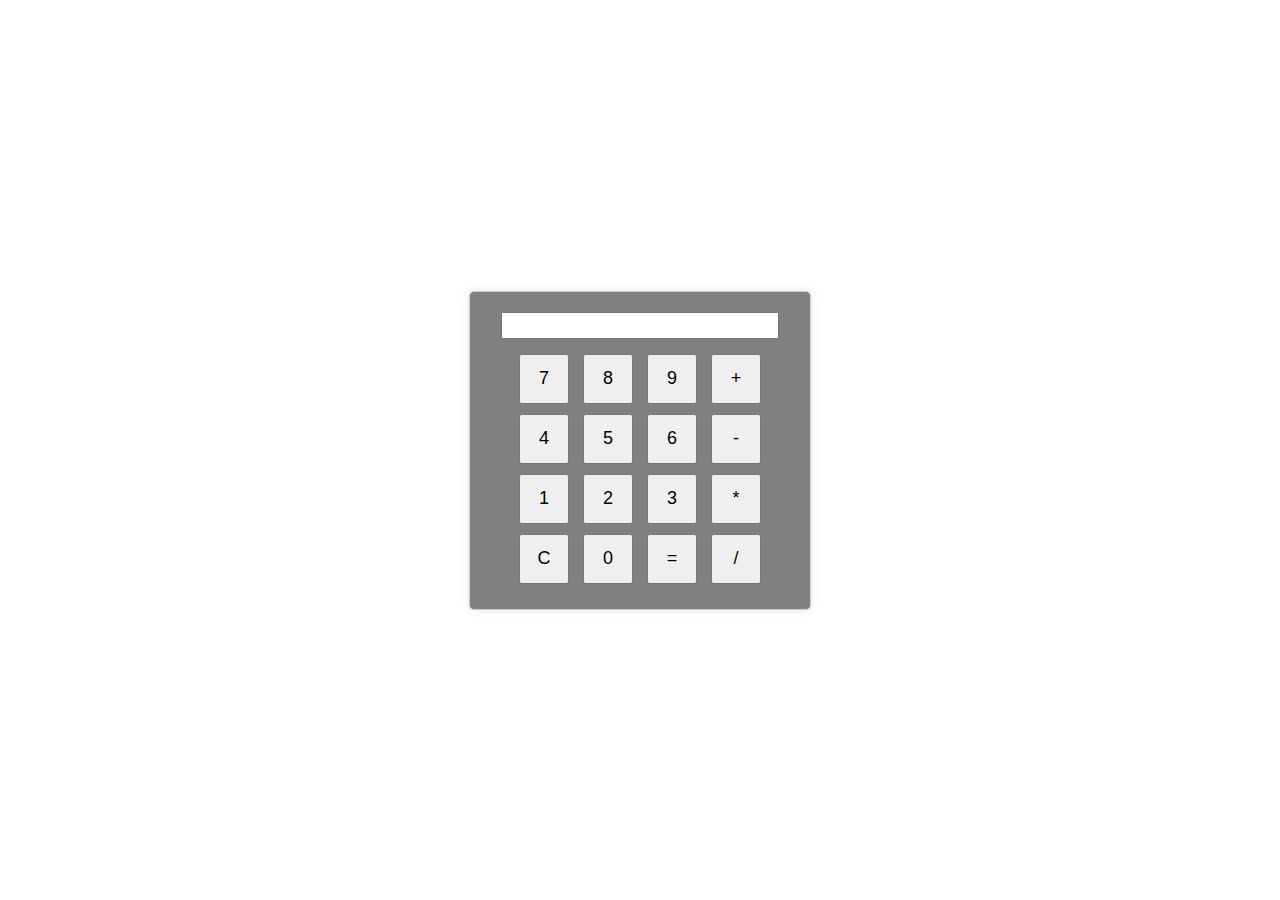
<file: index.html>
<!DOCTYPE html>
<html lang="en">
<head>
  <meta charset="UTF-8">
  <meta name="viewport" content="width=device-width, initial-scale=1.0">
  <link rel="stylesheet" href="styles.css">
  <title>Basic Calculator</title>
</head>
<body>
  <div class="calculator">
    <input type="text" id="display" readonly>
    <div class="buttons">
        <button>7</button>
        <button>8</button>
        <button>9</button>
        <button>+</button>
        <button>4</button>
        <button>5</button>
        <button>6</button>
        <button>-</button>
        <button>1</button>
        <button>2</button>
        <button>3</button>
        <button>*</button>
        <button>C</button>
        <button>0</button>
        <button>=</button>
        <button>/</button>
      </div>
      
  </div>
  <script src="script.js"></script>
</body>
</html>
</file>
<file: styles.css>
body {
    display: flex;
    justify-content: center;
    align-items: center;
    height: 100vh;
    margin: 0;
    background-color: white;
  }
  
  .calculator {
    text-align: center;
    padding: 20px;
    border: 1px solid #ccc;
    border-radius: 5px;
    background-color: grey;
    box-shadow: 0px 0px 10px rgba(0, 0, 0, 0.1);
    width: 300px;
  }
  
  #display {
    width: 90%;
    margin-bottom: 10px;
    font-size: 18px;
  }
  
  .buttons button {
    width: 50px;
    height: 50px;
    margin: 5px;
    font-size: 18px;
  }
</file>
